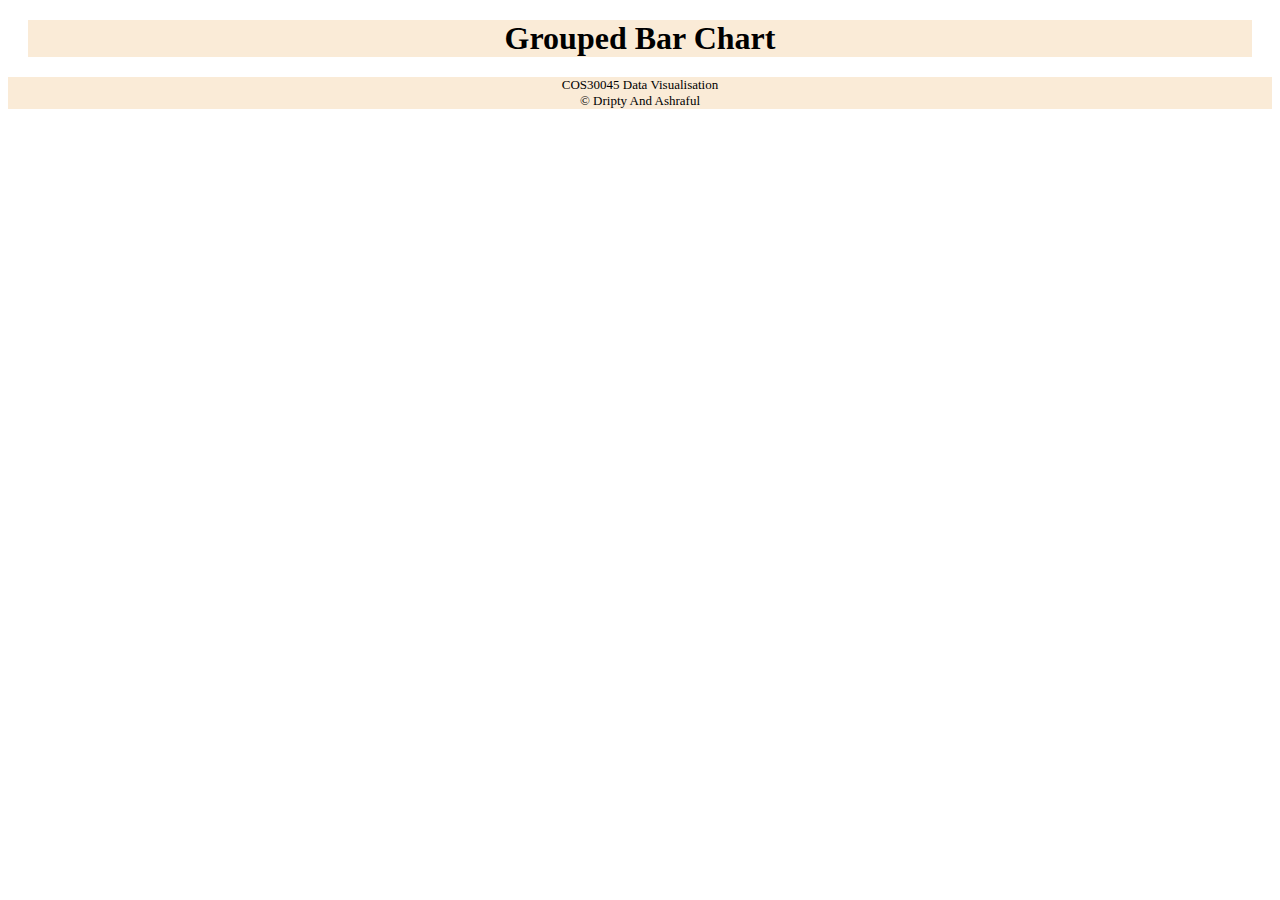
<file: standup 4/barchart/index.html>
<!DOCTYPE HTML>
<html lang="en">
   
<head>

    <meta charset="UTF-8" />
	<meta name="description" content="Data Visualisation Lab 1.1" />
	<meta name="keywords" content="HTML, CSS, D3" />
	<meta name="author" content="Nujhat Jahan Dripty" />

    <title>Grouped Bar Chart</title>

    <script src="https://d3js.org/d3.v6.min.js"></script>
    <script src="script.js"></script>
    <link rel="stylesheet" href="styles.css">

</head>

<body>
        
    <div class="body">
    <h1>Grouped Bar Chart</h1>
    <p id="chart"></p>
    
</div>
    <footer>
		
    COS30045 Data Visualisation <br>
    &copy; Dripty And Ashraful

    </footer>
</body>
</html>
</file>
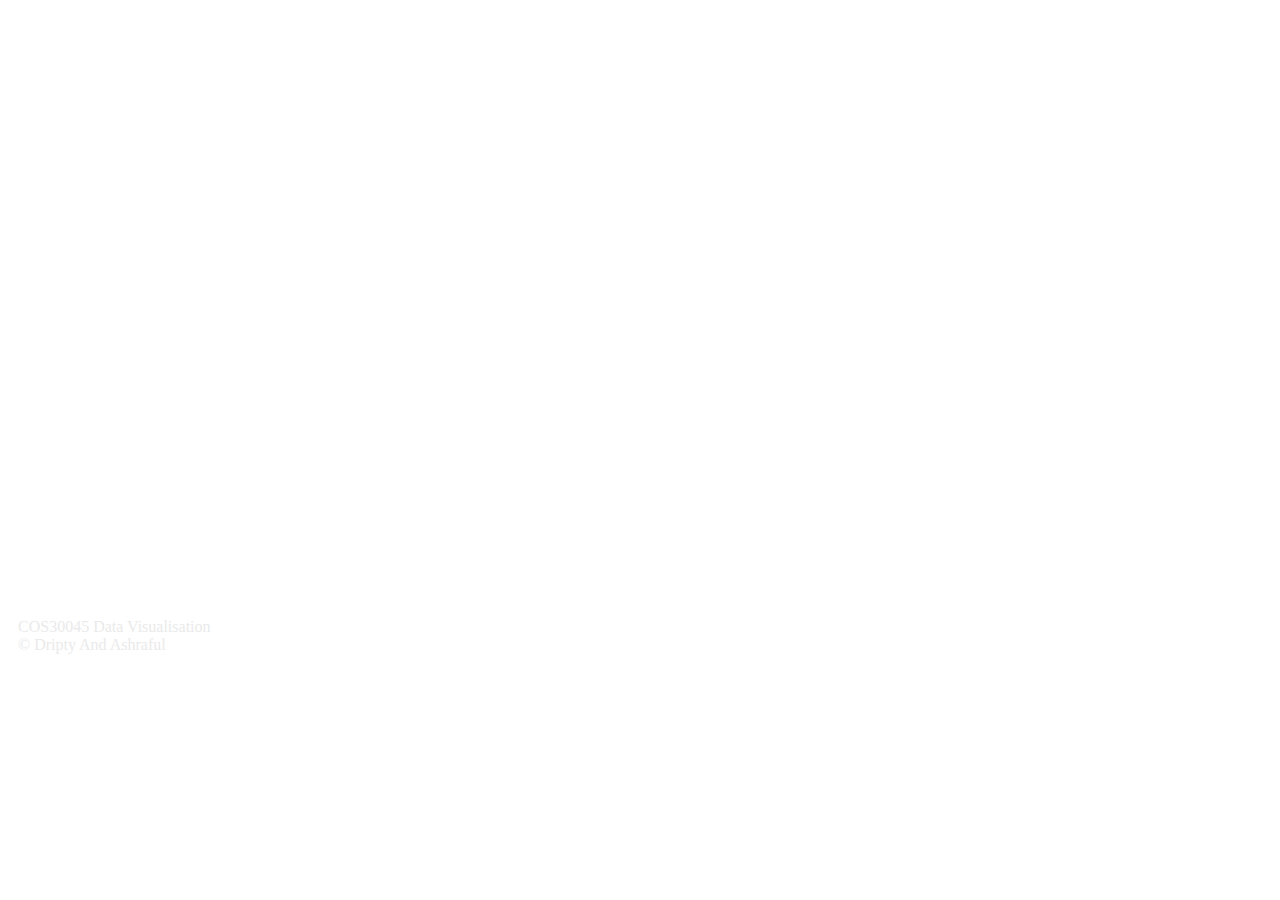
<file: standup 5/bar chart/index.html>
<!DOCTYPE html>
<html>
<head>
    <title>Chart Example</title>
    <script src="https://code.jquery.com/jquery-1.12.4.min.js" charset="utf-8"></script>
    <script src="https://d3js.org/d3.v2.min.js"></script>
    <script src="chart.js"></script>
    <link rel="stylesheet" href="styles.css">
</head>
<body>
    <div id="chart" style="height:600px;width:600px">
        <div class="innerCont" style="overflow: auto; top:100px; left: 400px; height:91% ; Width:100% ;position: relative;overflow: hidden;"></div>
        
    </div>

    
        <footer>
            
        COS30045 Data Visualisation <br>
        &copy; Dripty And Ashraful
    
        </footer>
</body>
</html>
</file>
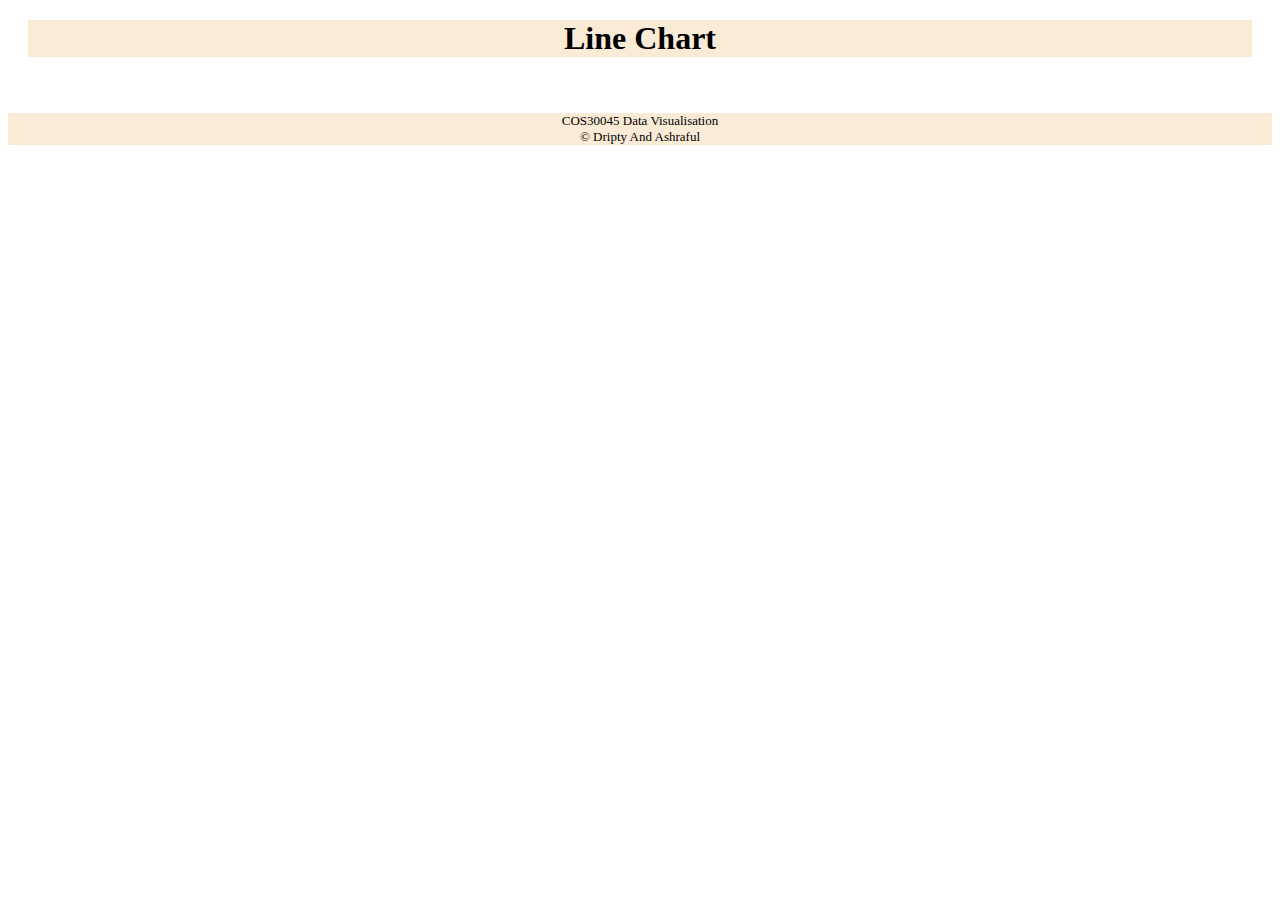
<file: standup 5/line graph/index.html>
<!DOCTYPE HTML>
<html lang="en">
   
<head>

    <meta charset="UTF-8" />
	<meta name="description" content="Data Visualisation Lab 1.1" />
	<meta name="keywords" content="HTML, CSS, D3" />
	<meta name="author" content="Nujhat Jahan Dripty" />

    <title>Task 7.3</title>

    <script src="https://d3js.org/d3.v6.min.js"></script>
    <script src="script.js"></script>
    <link rel="stylesheet" href="styles.css">

</head>

<body>
        

    <div class="body">
    <h1>Line Chart</h1>
    <div id="graph"></div>

</div>

<br>
<br>
    <footer>
		
    COS30045 Data Visualisation <br>
    &copy; Dripty And Ashraful

    </footer>
</body>
</html>
</file>
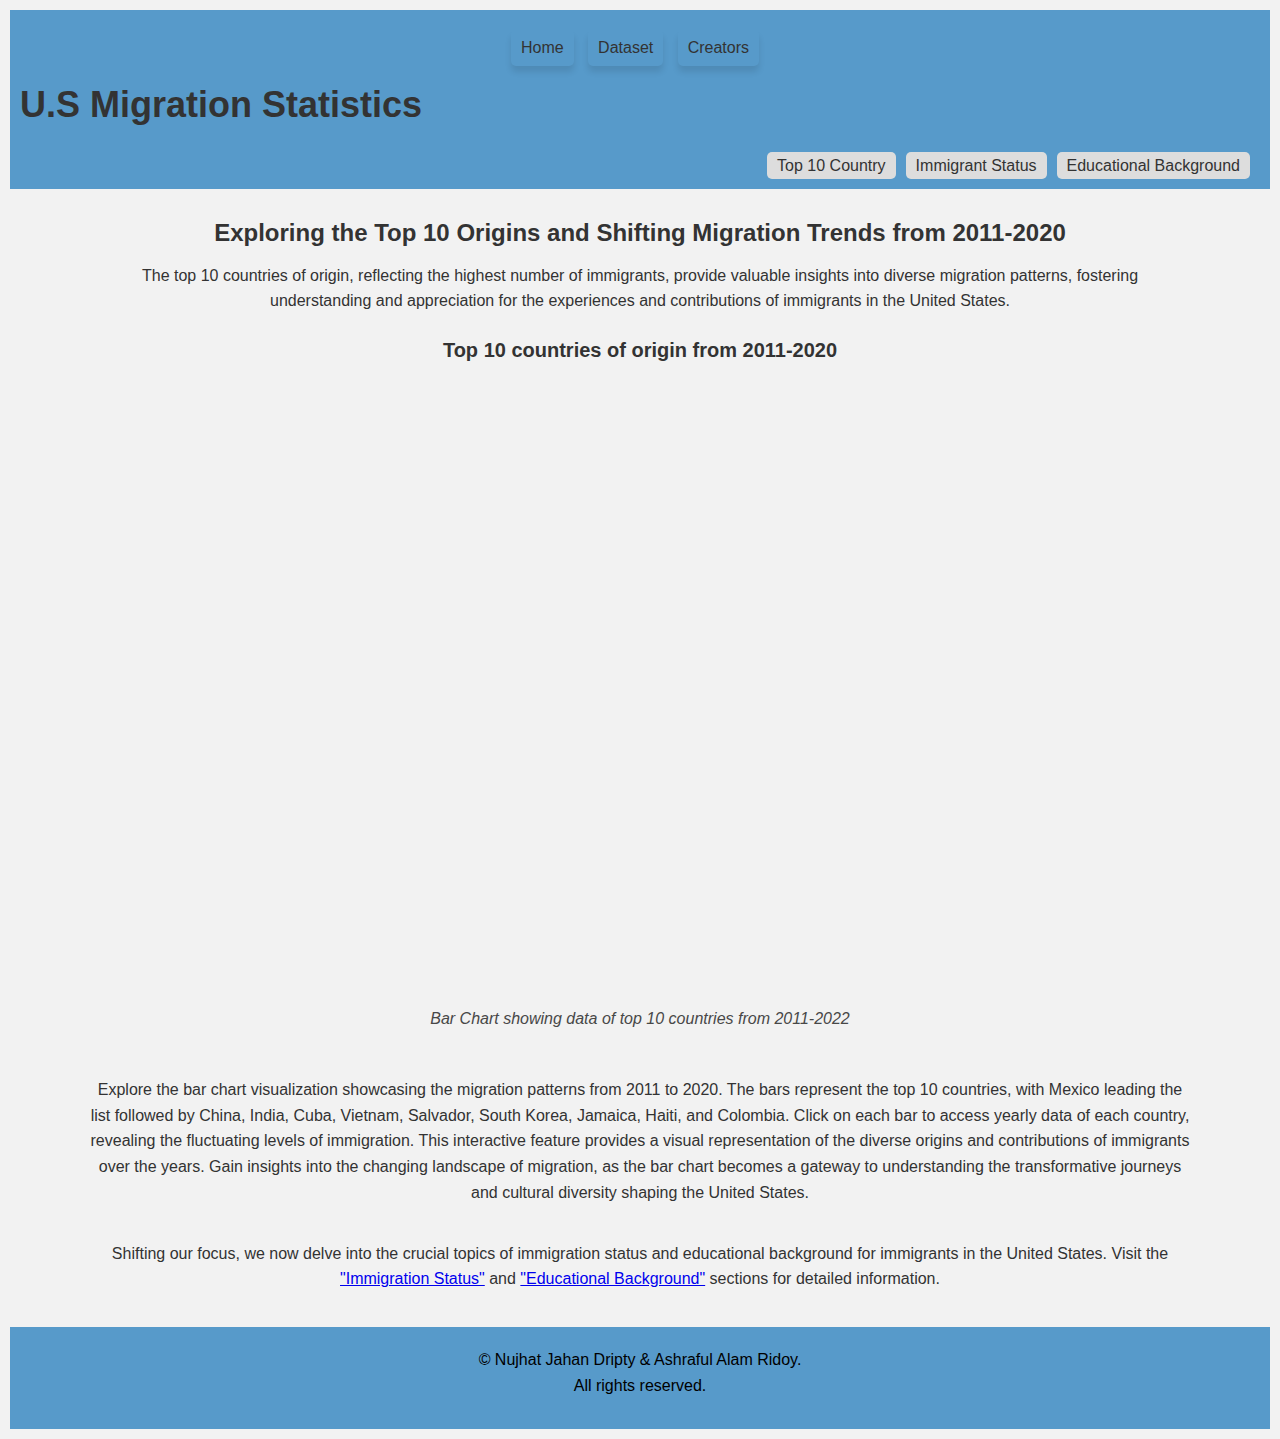
<file: Final Website/bar.html>
<!DOCTYPE html>
<html>
  <head>
    <title>Chart Example</title>
    <script
      src="https://code.jquery.com/jquery-1.12.4.min.js"
      charset="utf-8"
    ></script>
    <script src="https://d3js.org/d3.v2.min.js"></script>
    <script src="script/bar.js"></script>
    <link rel="stylesheet" href="style/bar.css" />
    <link rel="stylesheet" type="text/css" href="style/home.css" />
  </head>
  <body>
    <header>
      <div class="head">
        <nav>
          <ul>
            <li><a href="home.html">Home</a></li>
            <li><a href="dataset.html">Dataset</a></li>
            <li><a href="creator.html">Creators</a></li>
            
          </ul>
        </nav>

        <h1 class="logo">
          <a href="home.html" class="link">U.S Migration Statistics</a>
        </h1>
        <div class="svgNav">
          <ul>
            <li><a href="bar.html">Top 10 Country</a></li>
            <li><a href="line.html">Immigrant Status</a></li>
            <li><a href="pie.html">Educational Background</a></li>
          </ul>
        </div>
      </div>
    </header>
    <br />
    <div class="main">
      <div class="mainTitle">
        <h2>
          Exploring the Top 10 Origins and Shifting Migration Trends from
          2011-2020
        </h2>
        <p>
          The top 10 countries of origin, reflecting the highest number of
          immigrants, provide valuable insights into diverse migration patterns,
          fostering understanding and appreciation for the experiences and
          contributions of immigrants in the United States.
        </p>
      </div>
      <div class="vis">
        <div class="visTitle">
          <h3>Top 10 countries of origin from 2011-2020</h3>
        </div>

        <div class="bar">
          <div id="chart">
            <div class="innerCont"></div>
          </div>

          <figure>
            <figcaption>
              Bar Chart showing data of top 10 countries from 2011-2022
            </figcaption>
          </figure>

          <br />
          <div class="mainOutro">
            <p>
              Explore the bar chart visualization showcasing the migration
              patterns from 2011 to 2020. The bars represent the top 10
              countries, with Mexico leading the list followed by China, India,
              Cuba, Vietnam, Salvador, South Korea, Jamaica, Haiti, and
              Colombia. Click on each bar to access yearly data of each country,
              revealing the fluctuating levels of immigration. This interactive
              feature provides a visual representation of the diverse origins
              and contributions of immigrants over the years. Gain insights into
              the changing landscape of migration, as the bar chart becomes a
              gateway to understanding the transformative journeys and cultural
              diversity shaping the United States.
            </p>
            <br />
            <p>
              Shifting our focus, we now delve into the crucial topics of
              immigration status and educational background for immigrants in
              the United States. Visit the <a href="line.html">"Immigration Status"</a> and <a href="pie.html">"Educational
              Background"</a> sections for detailed information.
            </p>
          </div>
        </div>
      </div>
    </div>

    <br />
    <footer>
      <div class="footer-content">
        <p>
          &copy; Nujhat Jahan Dripty & Ashraful Alam Ridoy. <br />
          All rights reserved.
        </p>
      </div>
    </footer>
  </body>
</html>
</file>
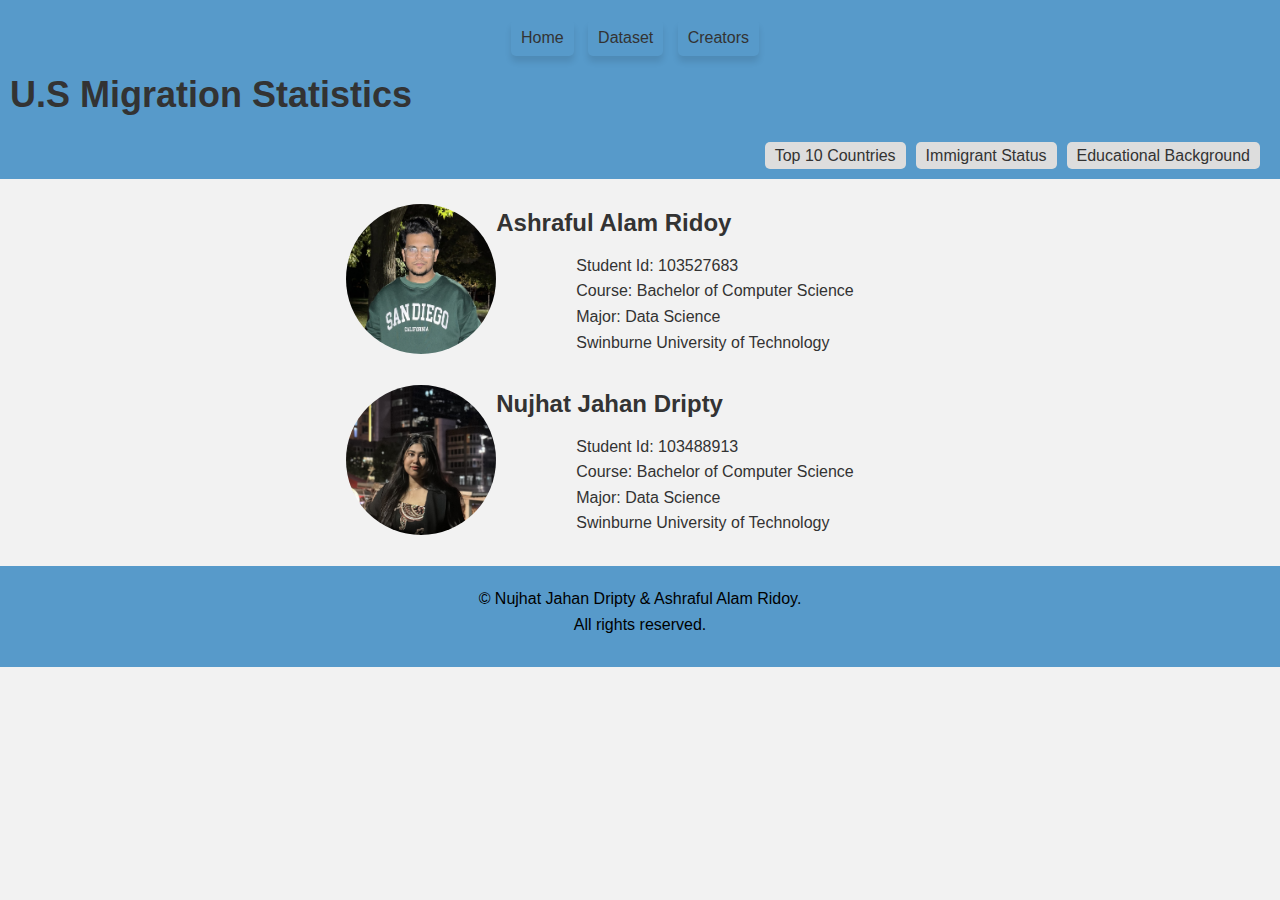
<file: Final Website/creator.html>
<!DOCTYPE html>
<html>
  <head>
    <meta charset="UTF-8" />
    <meta name="keywords" content="HTML, CSS, D3" />
    <meta name="author" content="Ashraful Alam Ridoy & Nujhat Jahan Dripty" />
    <link rel="stylesheet" type="text/css" href="style/home.css" />

    <title>US immigrants</title>
  </head>
  <body>
    <header>
      <div class="head">
        <nav>
          <ul>
            <li><a href="home.html">Home</a></li>
            <li><a href="dataset.html">Dataset</a></li>
            <li><a href="creator.html">Creators</a></li>
            
          </ul>
        </nav>

        <h1 class="logo">
          <a href="home.html" class="link">U.S Migration Statistics</a>
        </h1>

        <div class="svgNav">
          <ul>
            <li><a href="bar.html">Top 10 Countries</a></li>
            <li><a href="line.html">Immigrant Status</a></li>
            <li><a href="pie.html">Educational Background</a></li>
          </ul>
        </div>
      </div>
    </header>

    <br />
    <div class="us">

      <div class="creator">
        <img src="image/ash.jpeg" alt="Creator 2" />
        <div class="creatorOne">
          <h2>Ashraful Alam Ridoy</h2>
          <p>
            Student Id: 103527683 <br />
            Course: Bachelor of Computer Science<br />
            Major: Data Science<br />
            Swinburne University of Technology
          </p>
        </div>
      </div>

      <div class="creator">
        <img src="image/dripty.jpg" alt="Creator 1" />
        <div class="creatorOne">
          <h2>Nujhat Jahan Dripty</h2>
          <p>
            Student Id: 103488913 <br />
            Course: Bachelor of Computer Science<br />
            Major: Data Science<br />
            Swinburne University of Technology
          </p>
        </div>
      </div>

    </div>
    <footer>
      <div class="footer-content">
        <p>
          &copy; Nujhat Jahan Dripty & Ashraful Alam Ridoy. <br />
          All rights reserved.
        </p>
      </div>
    </footer>
  </body>
</html>
</file>
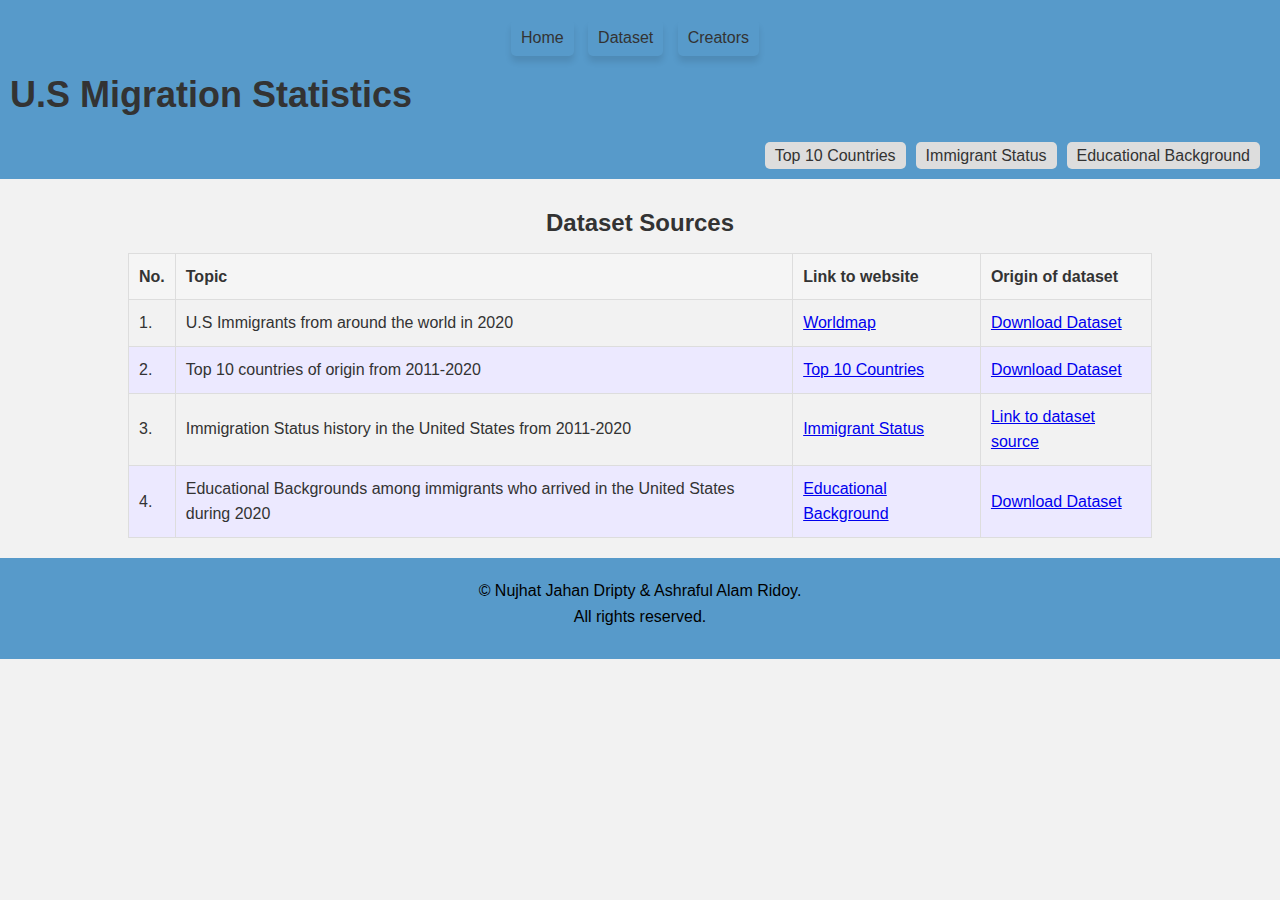
<file: Final Website/dataset.html>
<!DOCTYPE html>
<html>
  <head>
    <meta charset="UTF-8" />
    <meta name="keywords" content="HTML, CSS, D3" />
    <meta name="author" content="Ashraful Alam Ridoy & Nujhat Jahan Dripty" />
    <link rel="stylesheet" type="text/css" href="style/home.css" />

    <title>US immigrants</title>
  </head>
  <body>
    <header>
      <div class="head">
        <nav>
          <ul>
            <li><a href="home.html">Home</a></li>
            <li><a href="dataset.html">Dataset</a></li>
            <li><a href="creator.html">Creators</a></li>
          </ul>
        </nav>

        <h1 class="logo">
          <a href="home.html" class="link">U.S Migration Statistics</a>
        </h1>

        <div class="svgNav">
          <ul>
            <li><a href="bar.html">Top 10 Countries</a></li>
            <li><a href="line.html">Immigrant Status</a></li>
            <li><a href="pie.html">Educational Background</a></li>
          </ul>
        </div>
      </div>
    </header>

    <br />
    

    <table class = "dataset">
        <h2>Dataset Sources</h2>
        <thead>
          <tr>
            <th>No.</th>
            <th>Topic</th>
            <th>Link to website</th>
            <th>Origin of dataset</th>
          </tr>
        </thead>
        <tbody>
          <tr>
            <td>1.</td>
            <td>U.S Immigrants from around the world in 2020</td>
            <td><a href="home.html">Worldmap</a></td>
            <td><a href="https://www.migrationpolicy.org/sites/default/files/datahub/MPI-Data-Hub_LPRsbyCOB_2021.xlsx">Download Dataset</a></td>
          </tr>
          <tr>
            <td>2.</td>
            <td>Top 10 countries of origin from 2011-2020</td>
            <td><a href="bar.html">Top 10 Countries</a></td>
            <td><a href="https://www.migrationpolicy.org/sites/default/files/datahub/MPI-Data-Hub_LPRsbyCOB_2021.xlsx">Download Dataset</a></td>
          </tr>
          <tr>
            <td>3.</td>
            <td>Immigration Status history in the United States from 2011-2020</td>
            <td><a href="line.html">Immigrant Status</a></td>
            <td><a href="https://www.kaggle.com/datasets/justin2028/us-immigration-statistics-1980-2021?select=US+Immigration+Statistics+%28Ver+1.7.23%29.csv">Link to dataset source</a></td>
          </tr>
          <tr>
            <td>4.</td>
            <td>Educational Backgrounds among immigrants who arrived in the United States during 2020</td>
            <td><a href="pie.html">Educational Background</a></td>
            <td><a href="https://www.migrationpolicy.org/sites/default/files/datahub/MPI-Data-Hub_EduAttainment-Nativity%20%26%20byCOB_2021.xlsx">Download Dataset</a></td>
          </tr>
        </tbody>
      </table>

      
    <footer>
      <div class="footer-content">
        <p>
          &copy; Nujhat Jahan Dripty & Ashraful Alam Ridoy. <br />
          All rights reserved.
        </p>
      </div>
    </footer>
  </body>
</html>
</file>
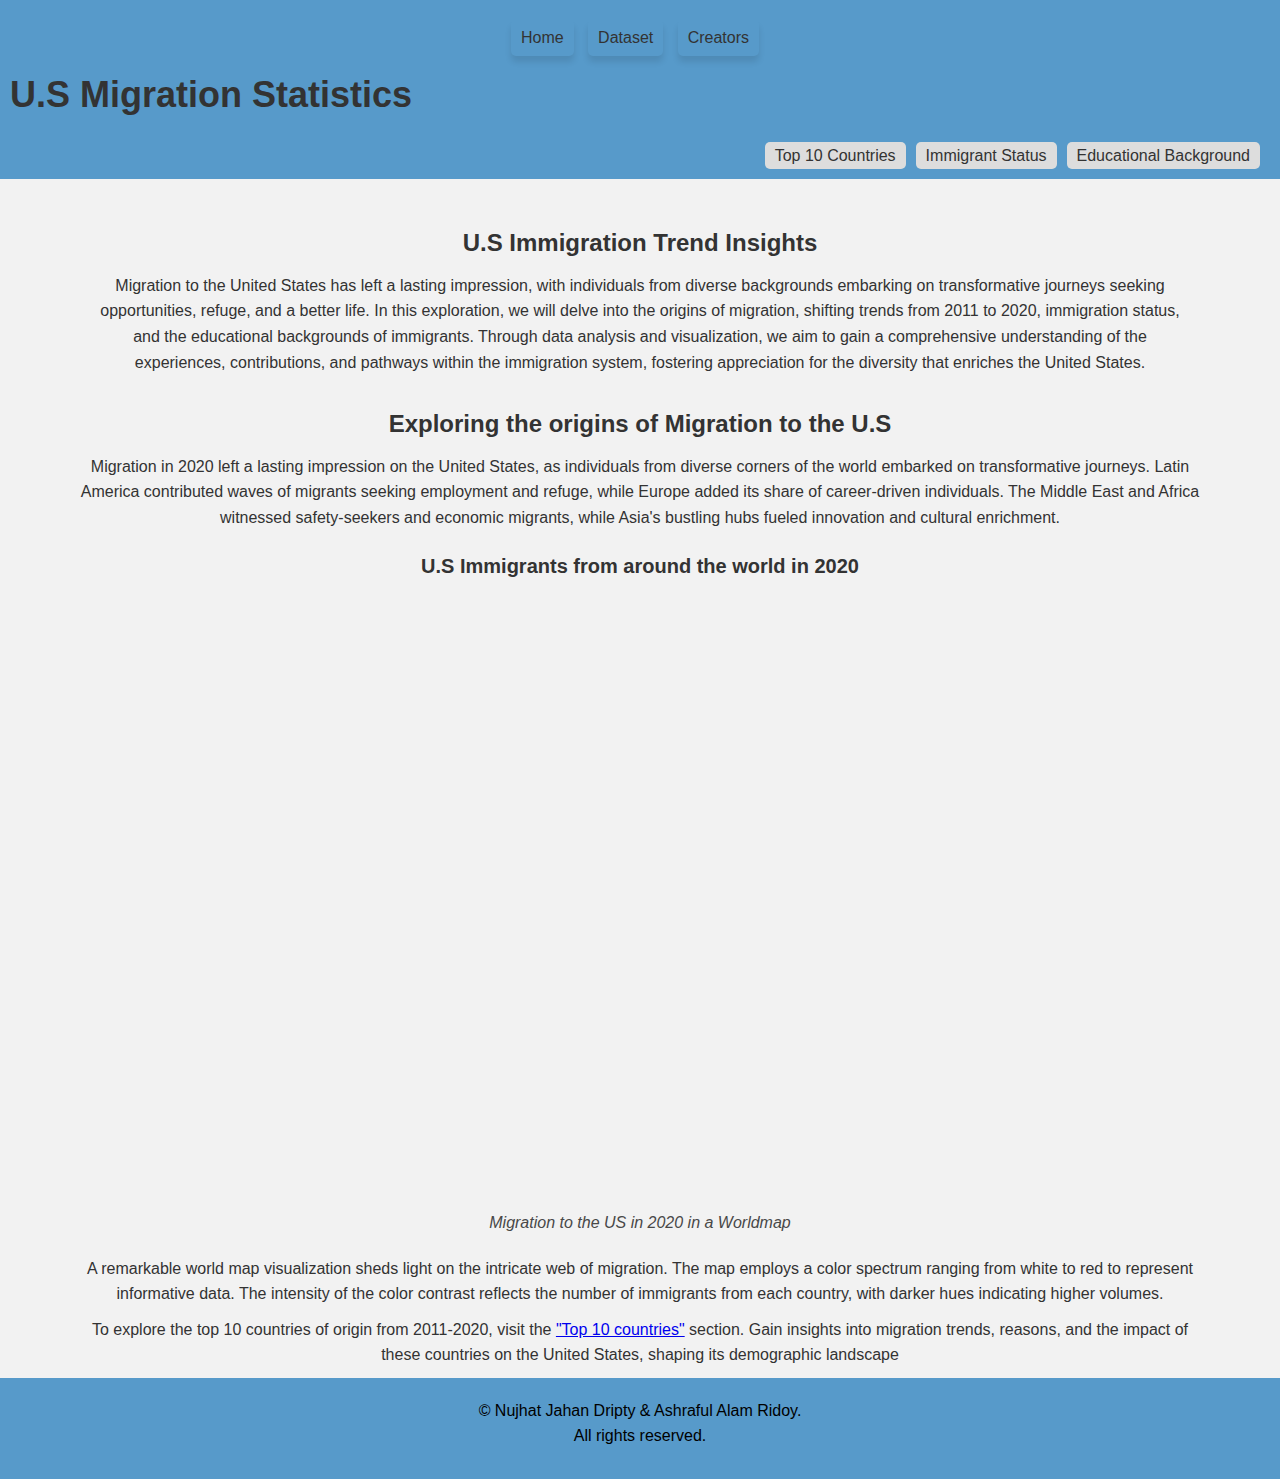
<file: Final Website/home.html>
<!DOCTYPE html>
<html>
  <head>
    <meta charset="UTF-8" />
    <meta name="keywords" content="HTML, CSS, D3" />
    <meta name="author" content="Ashraful Alam Ridoy & Nujhat Jahan Dripty" />
    <link rel="stylesheet" type="text/css" href="style/home.css" />

    <title>US immigrants</title>
  </head>
  <body>
    <header>
      <div class="head">
        <nav>
          <ul>
            <li><a href="home.html">Home</a></li>
            <li><a href="dataset.html">Dataset</a></li>
            <li><a href="creator.html">Creators</a></li>
            
          </ul>
        </nav>

        <h1 class="logo"><a href="home.html" class = "link">U.S Migration Statistics</a></h1>

        <div class="svgNav">
          <ul>
            <li><a href="bar.html">Top 10 Countries</a></li>
            <li><a href="line.html">Immigrant Status</a></li>
            <li><a href="pie.html">Educational Background</a></li>
          </ul>
        </div>
      </div>
    </header>

    <br>


    <div class="intro">
      <h2>U.S Immigration Trend Insights</h2>
      
      <p>Migration to the United States has left a lasting impression, with individuals from diverse backgrounds embarking on transformative journeys seeking opportunities, refuge, and a better life. In this exploration, we will delve into the origins of migration, shifting trends from 2011 to 2020, immigration status, and the educational backgrounds of immigrants. Through data analysis and visualization, we aim to gain a comprehensive understanding of the experiences, contributions, and pathways within the immigration system, fostering appreciation for the diversity that enriches the United States.</p>
    </div>
    <div class="main">
      <div class="mainTitle">
        <h2>Exploring the origins of Migration to the U.S</h2>
        
        <p>
          Migration in 2020 left a lasting impression on the United States, as
          individuals from diverse corners of the world embarked on
          transformative journeys. Latin America contributed waves of migrants
          seeking employment and refuge, while Europe added its share of
          career-driven individuals. The Middle East and Africa witnessed
          safety-seekers and economic migrants, while Asia's bustling hubs
          fueled innovation and cultural enrichment.
        </p>
      </div>
      
      <div class="vis">
        <div class="visTitle">
          <h3>U.S Immigrants from around the world in 2020</h3>
        </div>
        <!-- Create an element where the map will take place -->
        <svg id="my_dataviz" width="800" height="600"></svg>

        <figure>
          <figcaption>Migration to the US in 2020 in a Worldmap</figcaption>
        </figure>

        
        <div class="mainOutro">
          <p>
            A remarkable world map visualization sheds light on the intricate
            web of migration. The map employs a color spectrum ranging from
            white to red to represent informative data. The intensity of the
            color contrast reflects the number of immigrants from each country,
            with darker hues indicating higher volumes.
          </p>
          
          <p>
            To explore the top 10 countries of origin from 2011-2020, visit the
            <a href="bar.html">"Top 10 countries"</a> section. Gain insights
            into migration trends, reasons, and the impact of these countries on
            the United States, shaping its demographic landscape
          </p>
        </div>
      </div>
      <div class="tooltip" style="opacity: 0"></div>

      <script src="https://d3js.org/d3.v4.js"></script>
      <script src="https://d3js.org/d3-scale-chromatic.v1.min.js"></script>
      <script src="https://d3js.org/d3-geo-projection.v2.min.js"></script>
      <script src="script/map.js"></script>
    </div>

   
    <footer>
      <div class="footer-content">
        <p>&copy; Nujhat Jahan Dripty & Ashraful Alam Ridoy. <br>
        All rights reserved.</p>
      </div>
    </footer>

  </body>
</html>
</file>
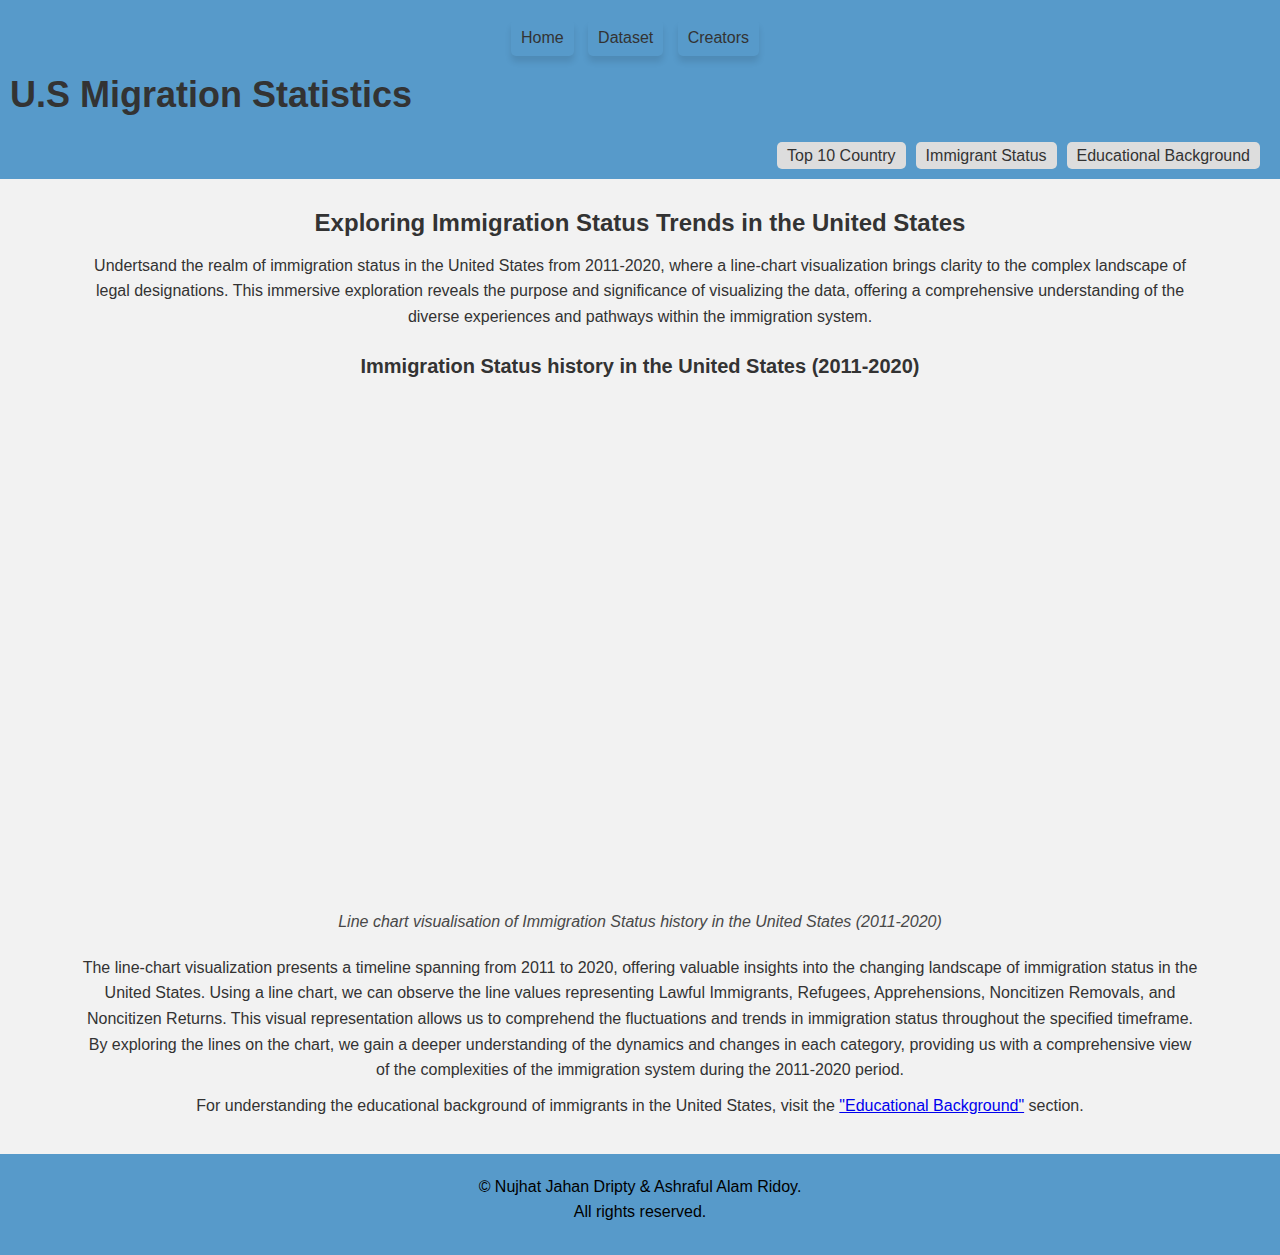
<file: Final Website/line.html>
<!DOCTYPE html>
<html lang="en">
  <head>
    <meta charset="UTF-8" />
    <title>Interactive Line Graph</title>
    <link rel="stylesheet" href="style/line.css" />
    <link rel="stylesheet" type="text/css" href="style/home.css" />
    <script src="https://d3js.org/d3.v6.min.js"></script>
    <script src="script/line.js"></script>
  </head>

  <body>
    <header>
      <div class="head">
        <nav>
          <ul>
            <li><a href="home.html">Home</a></li>
            <li><a href="dataset.html">Dataset</a></li>
            <li><a href="creator.html">Creators</a></li>
        
          </ul>
        </nav>

        <h1 class="logo">
          <a href="home.html" class="link">U.S Migration Statistics</a>
        </h1>
        <div class="svgNav">
          <ul>
            <li><a href="bar.html">Top 10 Country</a></li>
            <li><a href="line.html">Immigrant Status</a></li>
            <li><a href="pie.html">Educational Background</a></li>
          </ul>
        </div>
      </div>
    </header>
    <br />
    <div class="main">
      <div class="mainTitle">
        <h2>Exploring Immigration Status Trends in the United States
        </h2>
        <p>
          Undertsand the realm of immigration status in the United States from
          2011-2020, where a line-chart visualization brings clarity to the
          complex landscape of legal designations. This immersive exploration
          reveals the purpose and significance of visualizing the data, offering
          a comprehensive understanding of the diverse experiences and pathways
          within the immigration system.
        </p>
      </div>
      <div class="vis">
        <div class="visTitle">
          <h3>Immigration Status history in the United States (2011-2020)</h3>
        </div>

        <svg id="bar"></svg>
        <figure>
          <figcaption>Line chart visualisation of Immigration Status history in the United States (2011-2020)</figcaption>
        </figure>
        <div class="mainOutro">
          <p>
            The line-chart visualization presents a timeline spanning from 2011
            to 2020, offering valuable insights into the changing landscape of
            immigration status in the United States. Using a line chart, we can
            observe the line values representing Lawful Immigrants, Refugees,
            Apprehensions, Noncitizen Removals, and Noncitizen Returns. This
            visual representation allows us to comprehend the fluctuations and
            trends in immigration status throughout the specified timeframe. By
            exploring the lines on the chart, we gain a deeper understanding of
            the dynamics and changes in each category, providing us with a
            comprehensive view of the complexities of the immigration system
            during the 2011-2020 period.
          </p>
          <p>
            For understanding the educational background of immigrants in the
            United States, visit the <a href="pie.html">"Educational Background"</a> section.
          </p>
        </div>
      </div>
    </div>

    <br />
    <footer>
      <div class="footer-content">
        <p>
          &copy; Nujhat Jahan Dripty & Ashraful Alam Ridoy. <br />
          All rights reserved.
        </p>
      </div>
    </footer>
  </body>
</html>
</file>
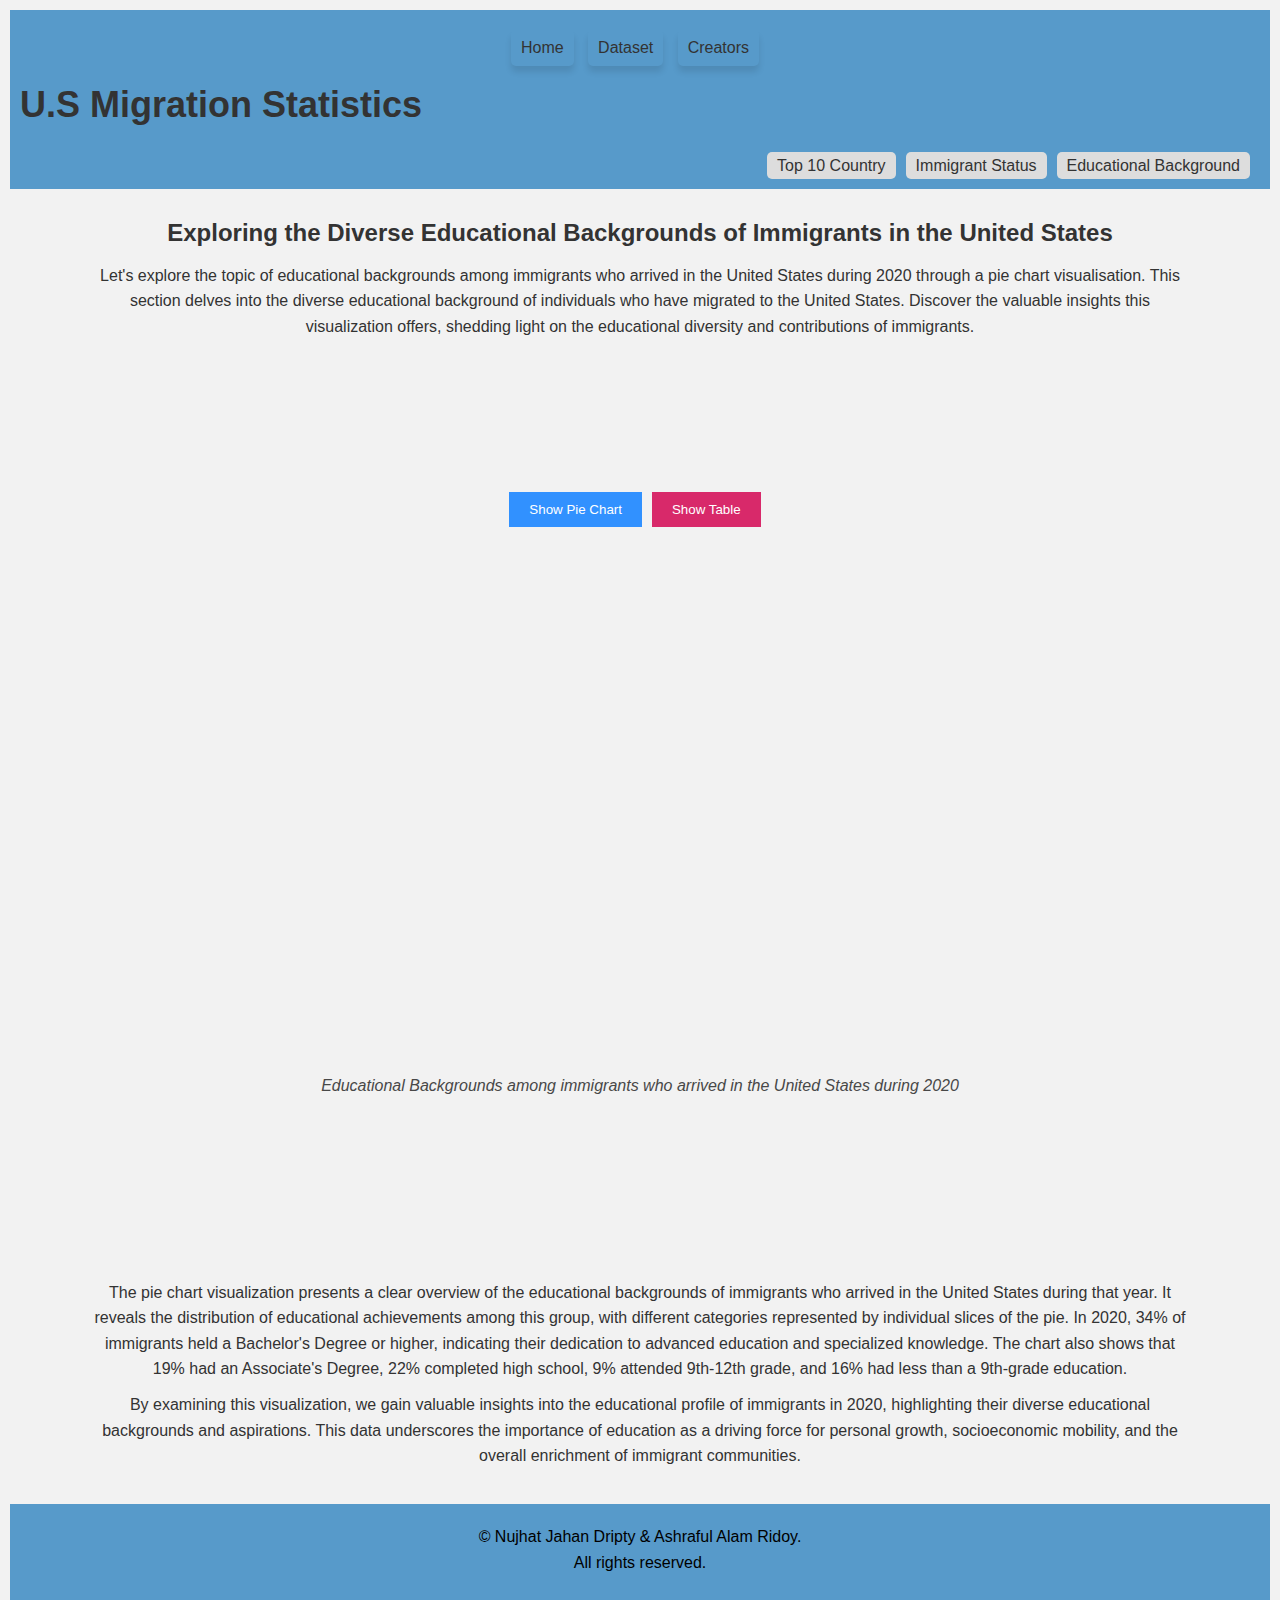
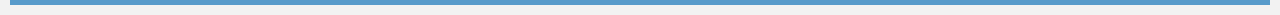
<file: Final Website/pie.html>
<!DOCTYPE html>
<html lang="en">
  <head>
    <meta charset="UTF-8" />
    <meta name="description" content="Data Visualisation Lab 1.1" />
    <meta name="keywords" content="HTML, CSS, D3" />
    <meta name="author" content="Nujhat Jahan Dripty" />

    <title>Pie</title>

    <script
      src="https://code.jquery.com/jquery-1.12.4.min.js"
      charset="utf-8"
    ></script>
    <script src="https://d3js.org/d3.v2.min.js"></script>

    <script src="script/pie.js"></script>
    <link rel="stylesheet" href="style/pie.css" />
    <link rel="stylesheet" type="text/css" href="style/home.css" />
  </head>

  <body>
    <header>
      <div class="head">
        <nav>
          <ul>
            <li><a href="home.html">Home</a></li>
            <li><a href="dataset.html">Dataset</a></li>
            <li><a href="creator.html">Creators</a></li>
          
          </ul>
        </nav>

        <h1 class="logo">
          <a href="home.html" class="link">U.S Migration Statistics</a>
        </h1>
        <div class="svgNav">
          <ul>
            <li><a href="bar.html">Top 10 Country</a></li>
            <li><a href="line.html">Immigrant Status</a></li>
            <li><a href="pie.html">Educational Background</a></li>
          </ul>
        </div>
      </div>
    </header>
    <br />
    <div class="main">
      <div class="mainTitle">
        <h2>Exploring the Diverse Educational Backgrounds of Immigrants in the United States </h2>
        <p>
          Let's explore the topic of educational backgrounds among immigrants
          who arrived in the United States during 2020 through a pie chart
          visualisation. This section delves into the diverse educational
          background of individuals who have migrated to the United States.
          Discover the valuable insights this visualization offers, shedding
          light on the educational diversity and contributions of immigrants.
        </p>
      </div>
      <div class="container">
        <div class="frame">
          <div class="button">
            <button onclick="showChart()">Show Pie Chart</button>
            <button onclick="showTable()">Show Table</button>
          </div>

          <div class="vis">
            <div id="chartContainer">
              <div id="chart">
                <div class="innerCont"></div>
                <figure>
                  <figcaption>Educational Backgrounds among immigrants who arrived in the United States during 2020</figcaption>
                </figure>
              </div>
            </div>
          </div>

          <table id="tableContainer" style="display: none">
            <tr>
              <th>Education Level</th>
              <th>Percentage of Immigrants</th>
            </tr>
            <tr>
              <td>Less than 9th Grade</td>
              <td>16%</td>
            </tr>
            <tr>
              <td>9th-12th Grade</td>
              <td>9%</td>
            </tr>
            <tr>
              <td>High School Diploma</td>
              <td>22%</td>
            </tr>
            <tr>
              <td>Associate's Degree</td>
              <td>19%</td>
            </tr>
            <tr>
              <td>Bachelor's Degree or Higher</td>
              <td>34%</td>
            </tr>
          </table>
        </div>
      </div>
      <div class="mainOutro">
        <p>
          The pie chart visualization presents a clear overview of the
          educational backgrounds of immigrants who arrived in the United States
          during that year. It reveals the distribution of educational
          achievements among this group, with different categories represented
          by individual slices of the pie. In 2020, 34% of immigrants held a
          Bachelor's Degree or higher, indicating their dedication to advanced
          education and specialized knowledge. The chart also shows that 19% had
          an Associate's Degree, 22% completed high school, 9% attended 9th-12th
          grade, and 16% had less than a 9th-grade education.
        </p>
        <p>
          By examining this visualization, we gain valuable insights into the
          educational profile of immigrants in 2020, highlighting their diverse
          educational backgrounds and aspirations. This data underscores the
          importance of education as a driving force for personal growth,
          socioeconomic mobility, and the overall enrichment of immigrant
          communities.
        </p>
      </div>
    </div>

    <br />
    <footer>
      <div class="footer-content">
        <p>
          &copy; Nujhat Jahan Dripty & Ashraful Alam Ridoy. <br />
          All rights reserved.
        </p>
      </div>
    </footer>
  </body>
</html>
</file>
<file: standup 4/barchart/styles.css>
.body {
    text-align: center;
}

.body h1 {
    background-color: antiquewhite;
    margin: 20px;
}

.body h2 {
    font-size: larger;
}

  
footer {
    background-color: antiquewhite;
    text-align: center;
    font-size: small;
}
</file>
<file: standup 5/bar chart/styles.css>
#chart text {
    fill: black;
    font: 10px sans-serif;
    text-anchor: end;
}

.axis text {
    font: 10px sans-serif;
}

.axis path, .axis line {
    fill: none;
    /*stroke: #fff;*/
    shape-rendering: crispEdges;
}

body {
    /*background: #1a1a1a;*/
    color: #eaeaea;
    padding: 10px;
}

path {
    stroke: steelblue;
    stroke-width: 2;
    fill: none;
}
</file>
<file: standup 5/line graph/styles.css>
.body {
    text-align: center;
}

.body h1 {
    background-color: antiquewhite;
    margin: 20px;
}

.body h2 {
    font-size: larger;
}

  
footer {
    background-color: antiquewhite;
    text-align: center;
    font-size: small;
}
</file>
<file: Final Website/style/bar.css>
#chart text {
    fill: black;
    font: 10px sans-serif;
    text-anchor: end;
}

#chart {
    height: 600px;
    width: 600px;
    margin: 20px auto;
  }
  
  .innerCont {
    overflow: auto;
    top: 100px;
    left: 400px;
    height: 91%;
    width: 100%;
    /* position: relative; */
    overflow: hidden;
  }

  
.axis text {
    font: 10px sans-serif;
}

.axis path, .axis line {
    fill: none;
    /*stroke: #fff;*/
    shape-rendering: crispEdges;
}

body {
    /*background: #1a1a1a;*/
    /* color: #eaeaea; */
    padding: 10px;
}

path {
    stroke: steelblue;
    stroke-width: 2;
    fill: none;
}
</file>
<file: Final Website/style/line.css>
svg {
    width: 900px; 
    height: 500px; 
    align-items: center;
  }
</file>
<file: Final Website/style/pie.css>
#chart text {
    fill: black;
    font: 10px sans-serif;
    text-anchor: end;
}

.axis text {
    font: 10px sans-serif;
}

.axis path, .axis line {
    fill: none;
    /*stroke: #fff;*/
    shape-rendering: crispEdges;
}

body {
    /*background: #1a1a1a;*/
    /* color: #eaeaea; */
    padding: 10px;
}

path {
    /* stroke: white; */
    stroke-width: 3;
    /* fill: none; */
}

.container {
    display: flex;
    justify-content: center;
    align-items: center;
    height: 100vh;
  }
  
  /* .frame {
    width: 900px;
    background-color: #f2f2f2;
    padding: 20px;
    box-sizing: border-box;
  } */

#chart {
    height: 600px;
    width: 900px;
  }
  
  .innerCont {
    overflow: auto;
    /* top: 100px;
    left: 350px; */
    height: 91%;
    width: 100%;
    position: relative;
    overflow: hidden;
  }

  table {
    border-collapse: collapse;
    width: 100%;
    padding: 10px;
    font-family: Arial, sans-serif;
    opacity: 1;
  }

  th, td {
    padding: 8px;
    text-align: left;
    border-bottom: 1px solid #ddd;
  }

  th {
    background-color: #f2f2f2;
    font-weight: bold;
  }

  tr:nth-child(even) {
    background-color: #f9f9f9;
  }
  
  .button {
    display: flex;
    justify-content: center;
  }
  .button button {
    background-color: #3191ff;
    color: #ffffff;
    border: none;
    padding: 10px 20px;
    margin-right: 10px;
  }
  
  .button button:last-child {
    background-color: #d8296a;
  }
</file>
<file: Final Website/style/home.css>
/* home.css */

/* Reset default styles */
* {
  margin: 0;
  padding: 0;
  box-sizing: border-box;
  font-family: "Arial", sans-serif;
}


/* Styles for the header */
header {
  background-color: #579aca;
  padding: 10px;
}

/* Styles for the navigation bar */
nav {
  text-align: center;
  color: black;
  border-radius: 2px;
  padding: 10px;
}

nav ul {
  list-style-type: none;
  padding: 0;
  margin: 0;
}

nav ul li {
  display: inline-block;
  margin-right: 10px;
  padding: 5px;
  border-radius: 5px;
  box-shadow: 0 6px 6px rgba(0, 0, 0, 0.1);
}

nav ul li a {
  text-decoration: none;
  padding: 5px;
  color: #333;
}

nav ul li a:hover {
  background-color: #ddd;
  border-radius: 5px;
}

/* Styles for the logo */
.logo {
  font-size: 40px;
  margin: 0 0 20px 0;
  align-items: start;
}

/* Styles for the SVG navigation */
.svgNav ul {
  list-style-type: none;
  display: flex;
  justify-content: flex-end;
}

.svgNav ul li {
  margin-right: 10px;
}

.svgNav ul li a {
  text-decoration: none;
  padding: 5px 10px;
  background-color: #ddd;
  border-radius: 5px;
  color: #333;
}

.svgNav ul li a:hover {
  background-color: #eb1a1a;
  color: #fff;
}

/* main {
  margin: 20px 0;
} */

/* map */
.tooltip {
  position: absolute;
  background-color: white;
  border: 1px solid gray;
  border-radius: 10px;
  padding: 5px;
  pointer-events: none;
}

.legend rect {
  stroke: none;
}

.vis {
  text-align: center;
}

figcaption {
  font-style: italic;
  color: rgb(72, 72, 72);
}

footer {
  background-color: #579aca;
  color: black;
  padding: 20px 0;
  text-align: center;
}

body {
  text-align: center;
  background-color: #f2f2f2;
  color: #333;
  line-height: 1.6;
}

h1, h2, h3 {
  font-family: "Arial", sans-serif;
  font-weight: bold;
  margin-bottom: 10px;
}

h1.logo {
  font-size: 36px;
  color: #333;
  text-align: left;
}

h2 {
  font-size: 24px;
}

h3 {
  font-size: 20px;
}

p {
  font-size: 16px;
  margin-bottom: 10px;
  padding-left: 80px;
  padding-right: 80px;
}

.intro {
  padding: 20px;
}


.mainTitle {
  margin-bottom: 20px;
}

.visTitle {
  margin-bottom: 20px;
}

.mainOutro {
  margin-top: 20px;
}

.footer-content {
  font-size: 14px;
}

.link {
  color: #333;
  text-decoration: none;
}

.link:hover {
  color: #ffffff;
}

.creator {
  display: flex;
  align-items: flex-start;
  margin-bottom: 20px;
}

.creator img {
  width: 150px;
  height: 150px;
  object-fit: cover;
  border-radius: 50%;
  /* margin-right: auto; */
  margin-left: auto;
}

.creatorOne {
  text-align: initial;
  margin-right: auto;
}

/* .us {
  padding-left: 50px;
  padding-right: 100px;
} */

/* Add the following CSS rules to your existing CSS file or create a new one */

/* Styling for the table */
table {
  width: 100%;
  border-collapse: collapse;
  margin-bottom: 20px;
  padding: auto;
}

/* Styling for table header cells */
th {
  background-color: #f5f5f5;
  font-weight: bold;
  padding: 10px;
  text-align: left;
  border: 1px solid #ddd;
}

/* Styling for table data cells */
td {
  padding: 10px;
  text-align: left;
  border: 1px solid #ddd;
}

/* Styling for table rows on hover */
tbody tr:hover {
  background-color: #ffffff;
}

/* Styling for alternating row colors */
tbody tr:nth-child(even) {
  background-color: #ece9ff;
}


  table.dataset {
    margin-left: auto;
    margin-right: auto;
    width: 80%;
  }
</file>
